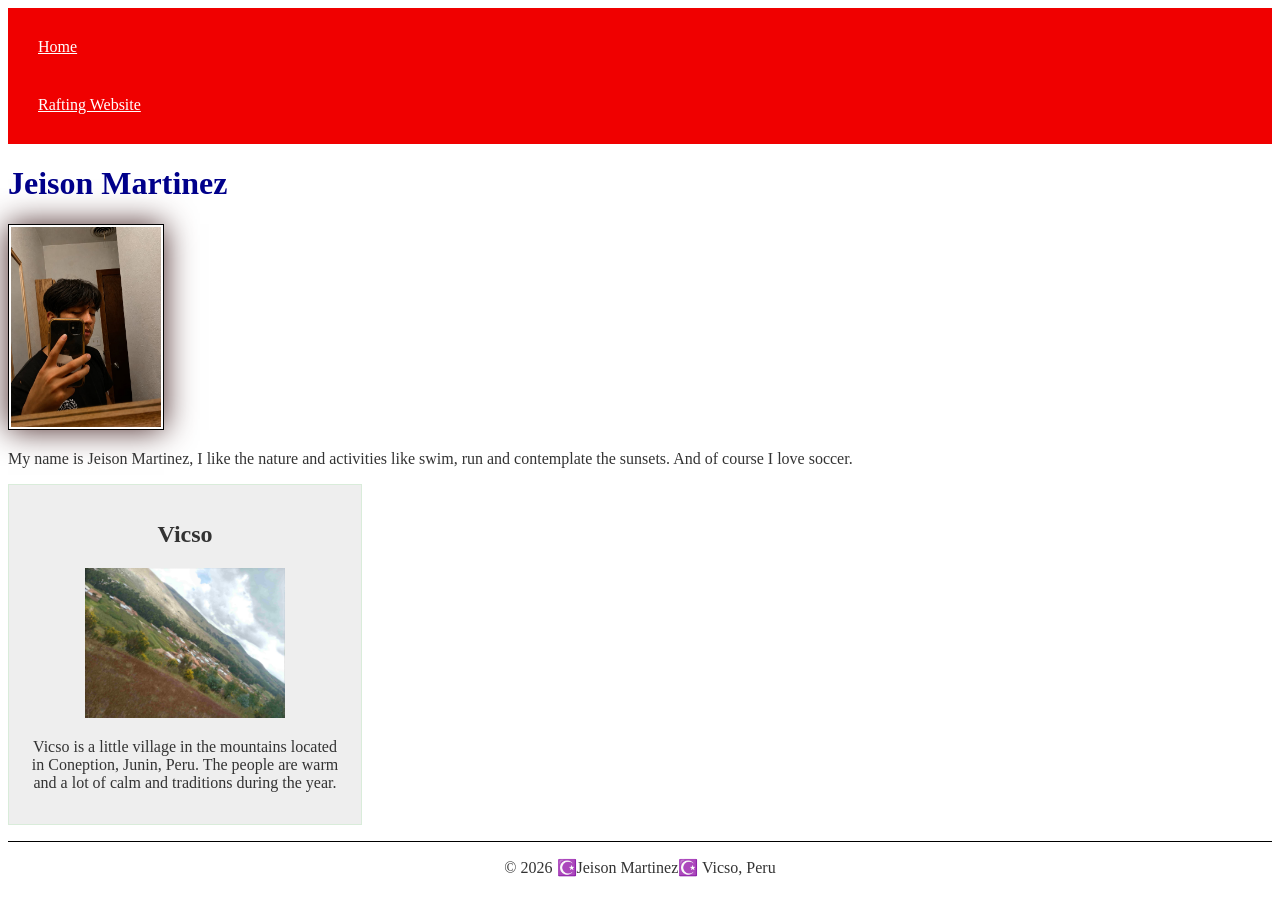
<file: index.html>
<!DOCTYPE html>
<html lang="en">

<head>
    <meta charset="UTF-8">
    <meta name="viewport" content="width=device-width, initial-scale=1.0">
    <meta name="description" content="Jeison Martinez, WDD 130, More about me.">
    <meta name="JMT" content="Jeison Martinez">
    <link rel="stylesheet" href="styles/styles.css">
    <title>Jeison Martinezz | WDD 130</title>
</head>

<body>
    <header>
        <nav>
            <!-- This is for the titles in blue. -->
            <a href="#">Home</a>
            <a href="wwr/">Rafting Website</a>
        </nav>
    </header>
    <main>
        <h1> Jeison Martinez </h1>
        <img src="images/profile.jpg" alt="Jeison picture" width="200">
        <p>My name is Jeison Martinez, I like the nature and activities like swim, run and
            contemplate the sunsets. And of course I love soccer.</p>
        <p></p>
    </main>
    <aside>
        <h2>Vicso</h2>
        <img src="images/vicso.jpg" alt="Vicso photo">
        <p>Vicso is a little village in the mountains located in Coneption, Junin, Peru. The people
            are warm and a lot of calm and traditions during the year.</p>
    </aside>
    <footer>
        <p> © 2026 ☪️Jeison Martinez☪️ Vicso, Peru</p>
    </footer>
</body>

</html>
</file>
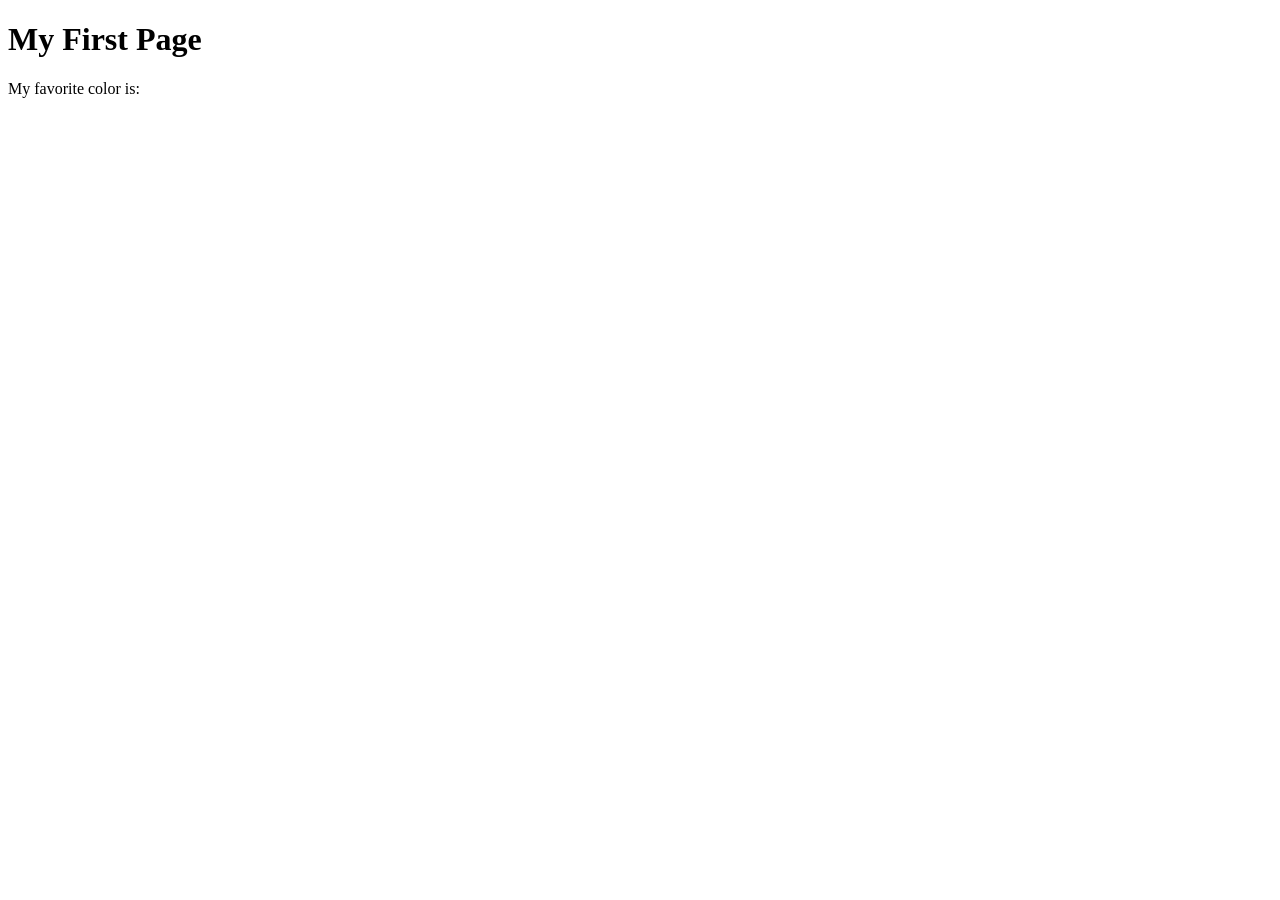
<file: week01/first-page.html>
<!DOCTYPE html>
<html lang="en">
<head>
    <meta charset="UTF-8">
    <meta name="viewport" content="width=device-width, initial-scale=1.0">
    <title>My First Page</title>
</head>
<body>
    <h1>My First Page</h1>
    <p>My favorite color is: </p>
</body>
</html>
</file>
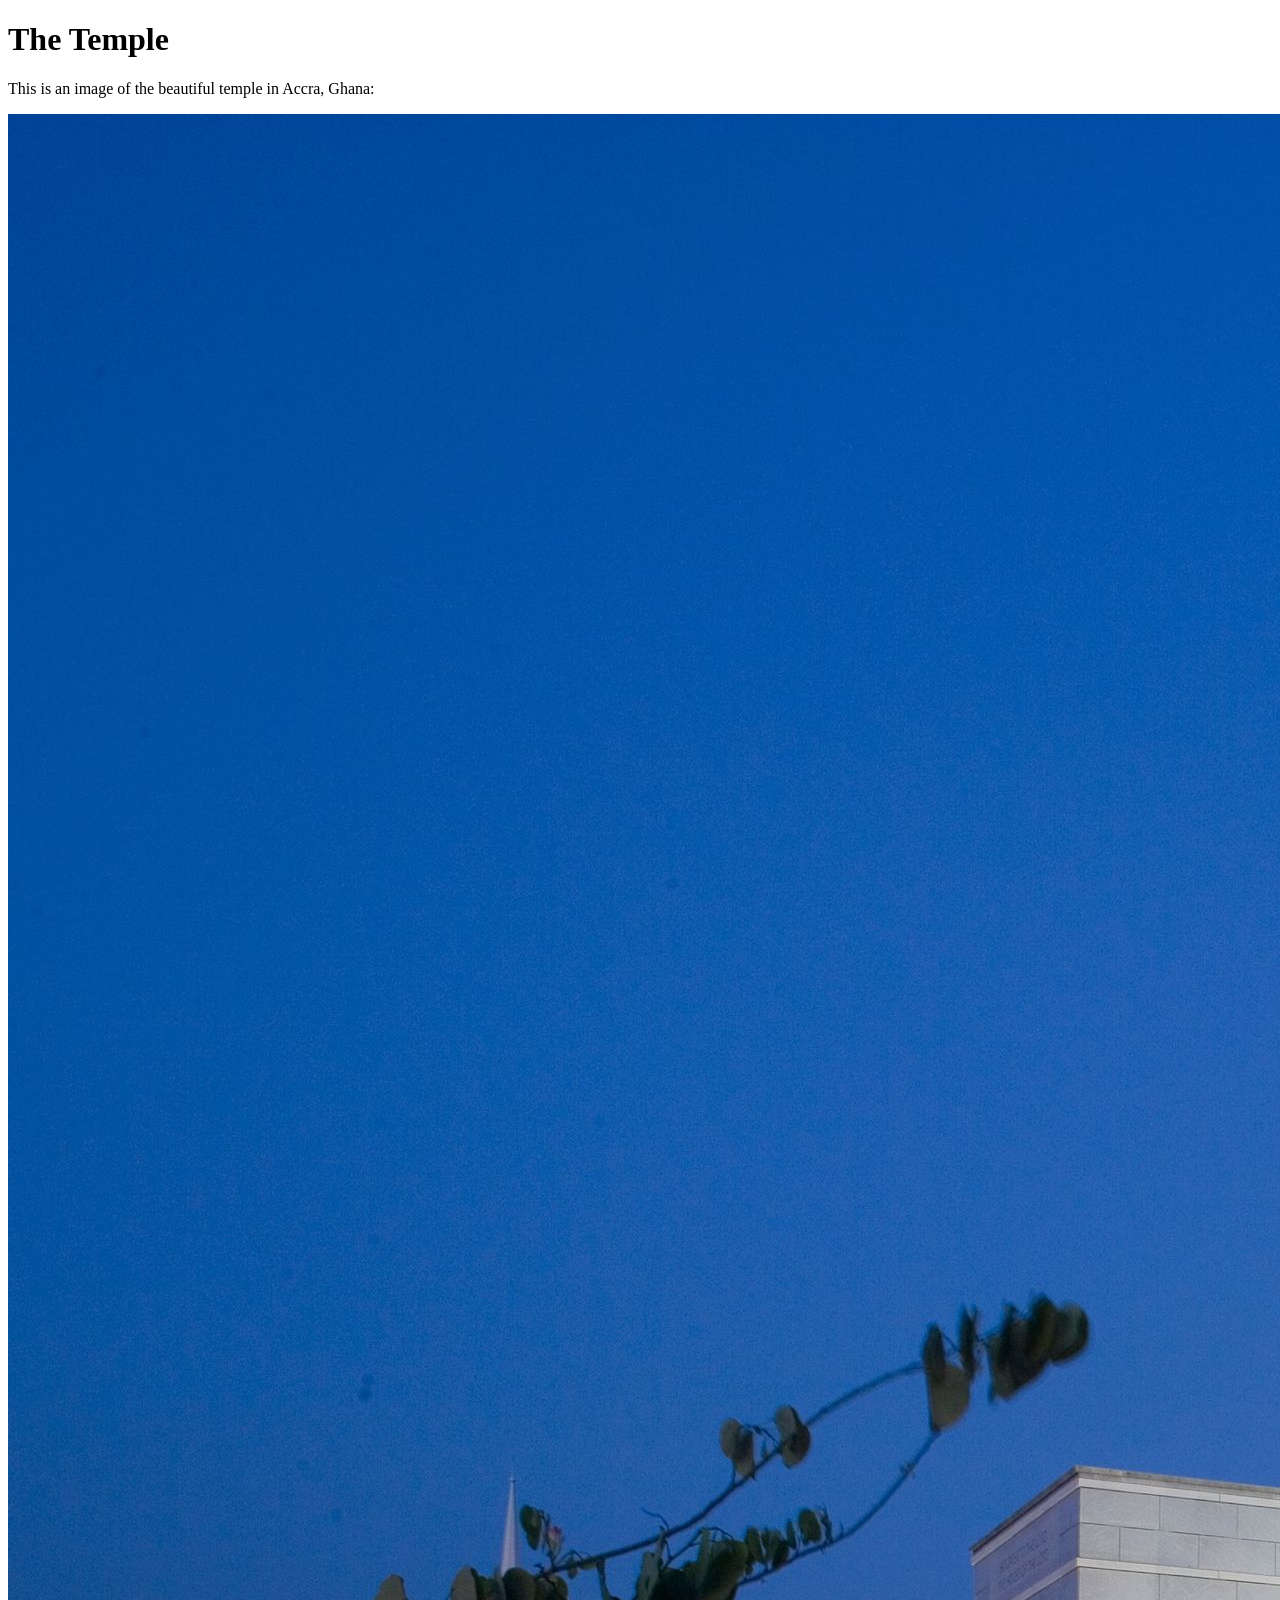
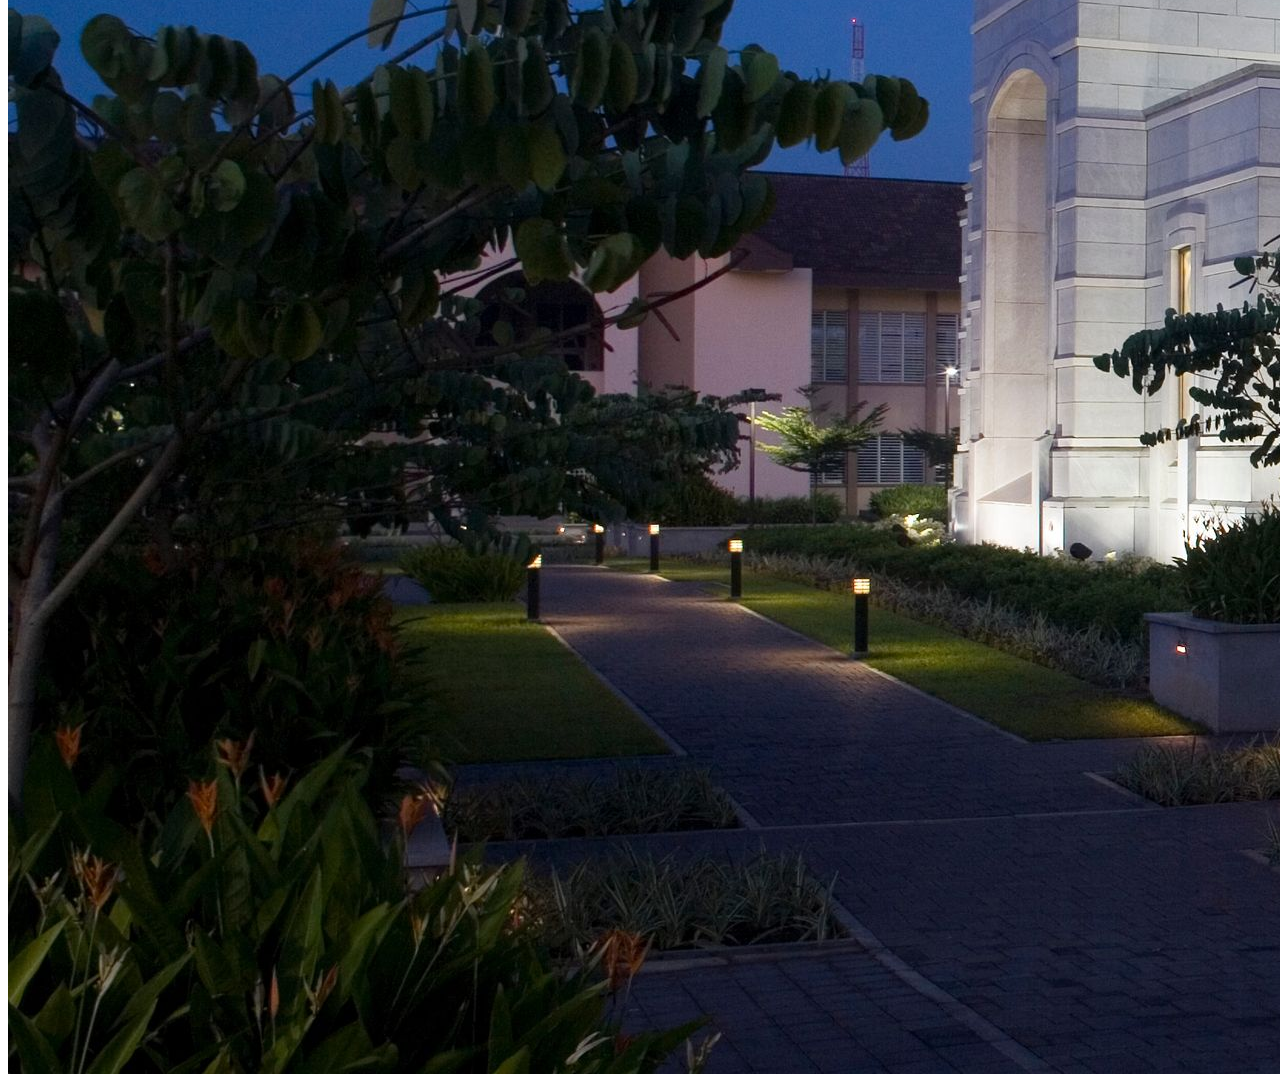
<file: week01/images.html>
<!DOCTYPE html>
<html lang="en">
<head>
    <meta charset="UTF-8">
    <meta name="viewport" content="width=device-width, initial-scale=1.0">
    <title>Temple Image</title>
</head>
<body>
    <h1>The Temple</h1>
    <p>This is an image of the beautiful temple in Accra, Ghana:</p>
    <img src="images/temple-large.jpeg" alt="The Accra Ghana Temple">
    
</body>
</html>
</file>
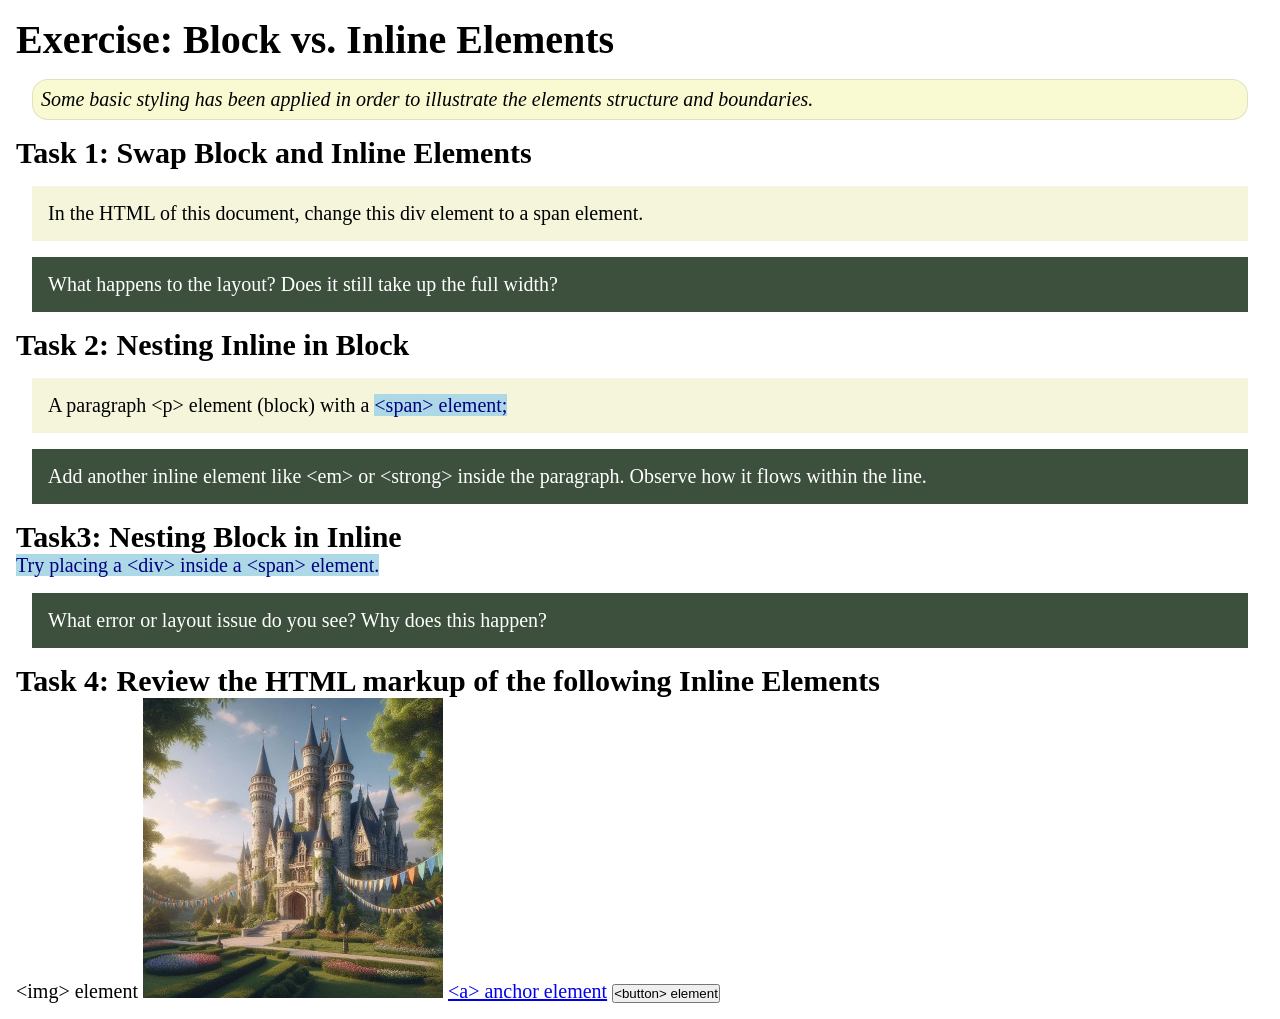
<file: week02/block-vs-inline.html>
<!DOCTYPE html>
<html lang="en">

<head>
    <meta charset="UTF-8">
    <meta name="viewport" content="width=device-width, initial-scale=1.0">
    <title>Exercise: Block vs. Inline Elements</title>
    <link rel="stylesheet" href="styles/block-vs-inline.css">
</head>

<body>
    <main>
        <h1>Exercise: Block vs. Inline Elements</h1>
        <p class="note">Some basic styling has been applied in order to illustrate the elements structure and
            boundaries.</p>

        <h2>Task 1: Swap Block and Inline Elements</h2>
        <div>In the HTML of this document, change this div element to a span element.</div>

        <p class="question">What happens to the layout? Does it still take up the full width?</p>

        <h2>Task 2: Nesting Inline in Block</h2>
        <p>A paragraph &lt;p&gt; element (block) with a <span>&lt;span&gt; element;</span></p>
        <p class="question">Add another inline element like &lt;em&gt; or &lt;strong&gt; inside the paragraph. Observe
            how it flows within the line.</p>

        <h2>Task3: Nesting Block in Inline</h2>
        <span>Try placing a &lt;div&gt; inside a &lt;span&gt; element.</span>
            <p class="question">What error or layout issue do you see? Why does this happen?</p>


            <h2>Task 4: Review the HTML markup of the following Inline Elements</h2>
        &lt;img&gt; element
        <img src="images/castle.webp" alt="placeholder image (images are inline)" width="300" height="300">
        <a href="https://churchofjesuschrist.org">&lt;a&gt; anchor element</a>
        <button type="button">&lt;button&gt; element</button>
    </main>
</body>

</html>
</file>
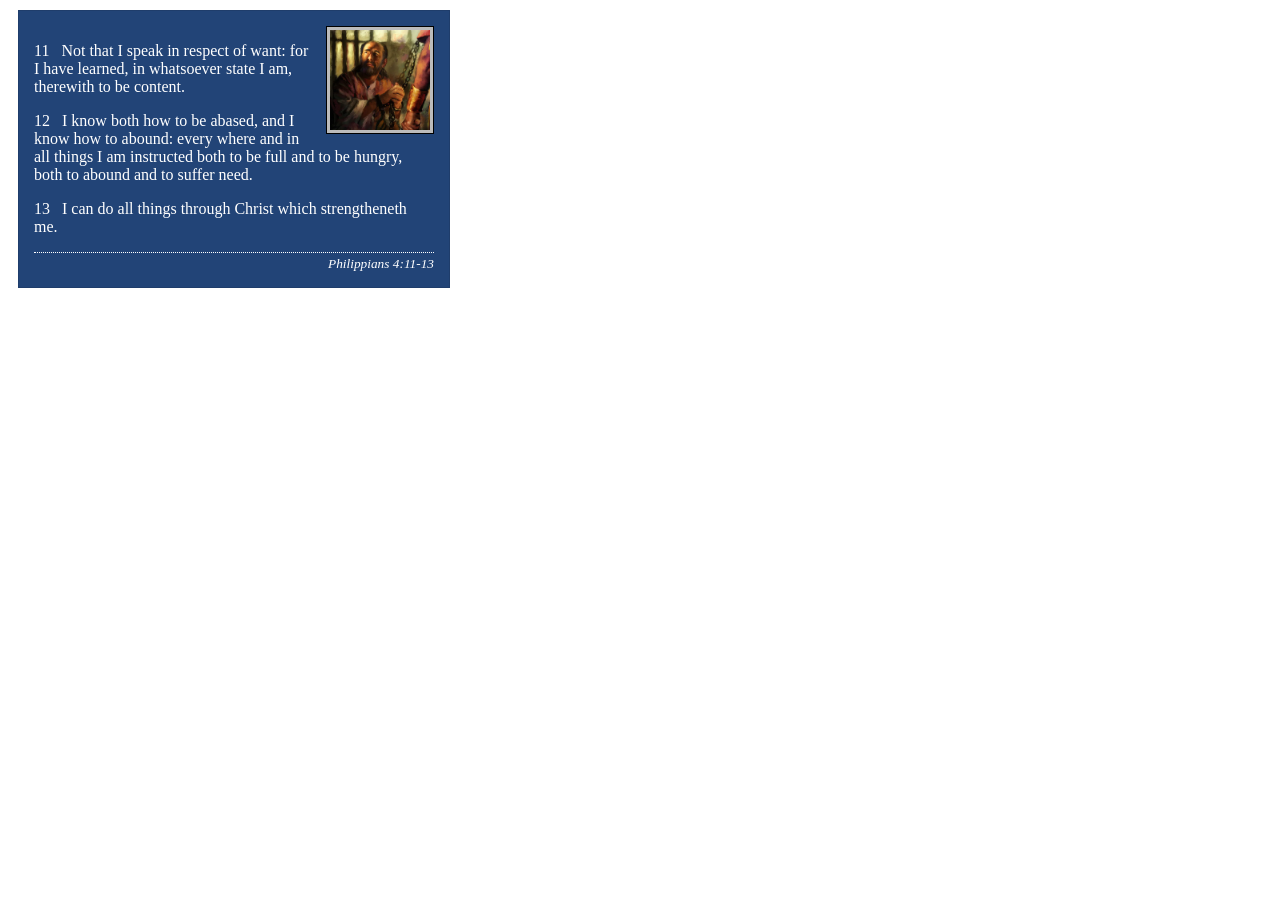
<file: week02/box-model-solution.html>
<!DOCTYPE html>
<html lang="en">
<head>
    <meta charset="UTF-8">
    <meta name="viewport" content="width=device-width, initial-scale=1.0">
    <title>Box Model Activity</title>
    <link rel="stylesheet" href="styles/box-model-solution.css">
</head>
<body>
    <main>
        <div class="callout">
            <img src="images/apostle-paul-imprisoned.webp" alt="Paul the Apostle - Imprisoned in Rome" width="200" height="200">
            <blockquote>
                <p>11 &nbsp; Not that I speak in respect of want: for I have learned, in whatsoever state I am, therewith to be content.</p>
                <p>12 &nbsp; I know both how to be abased, and I know how to abound: every where and in all things I am instructed both to be full and to be hungry, both to abound and to suffer need.</p>
                <p>13 &nbsp; I can do all things through Christ which strengtheneth me.</p>
            </blockquote>
            <cite>Philippians 4:11-13</cite>
        </div>
    </main>
</body>
</html>
</file>
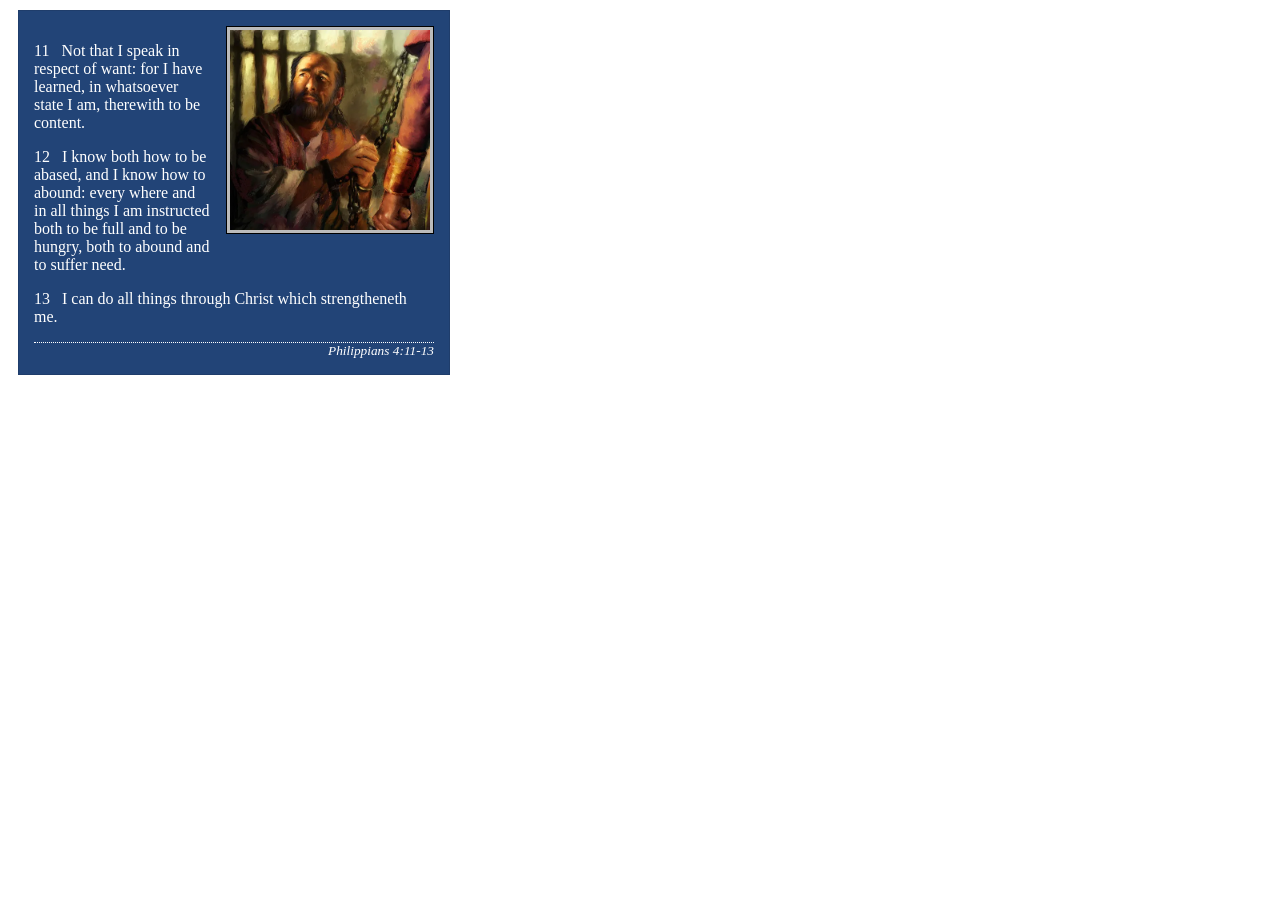
<file: week02/box-model.html>
<!DOCTYPE html>
<html lang="en">

<head>
    <meta charset="UTF-8">
    <meta name="viewport" content="width=device-width, initial-scale=1.0">
    <title>Box Model Activity</title>
    <link rel="stylesheet" href="styles/box-model.css">
</head>

<body>
    <main>
        <div class="callout">
            <img src="images/apostle-paul-imprisoned.webp"
              alt="Paul the Apostle - Imprisoned in Rome" width="200" height="200">
            <blockquote>
                <p>11 &nbsp; Not that I speak in respect of want: for I have learned, in whatsoever
                    state I am, therewith to be content.</p>
                <p>12 &nbsp; I know both how to be abased, and I know how to abound: every where and
                    in all things I am instructed both to be full and to be hungry, both to abound
                    and to suffer need.</p>
                <p>13 &nbsp; I can do all things through Christ which strengtheneth me.</p>
            </blockquote>
            <cite>Philippians 4:11-13</cite>
        </div>
    </main>
</body>

</html>
</file>
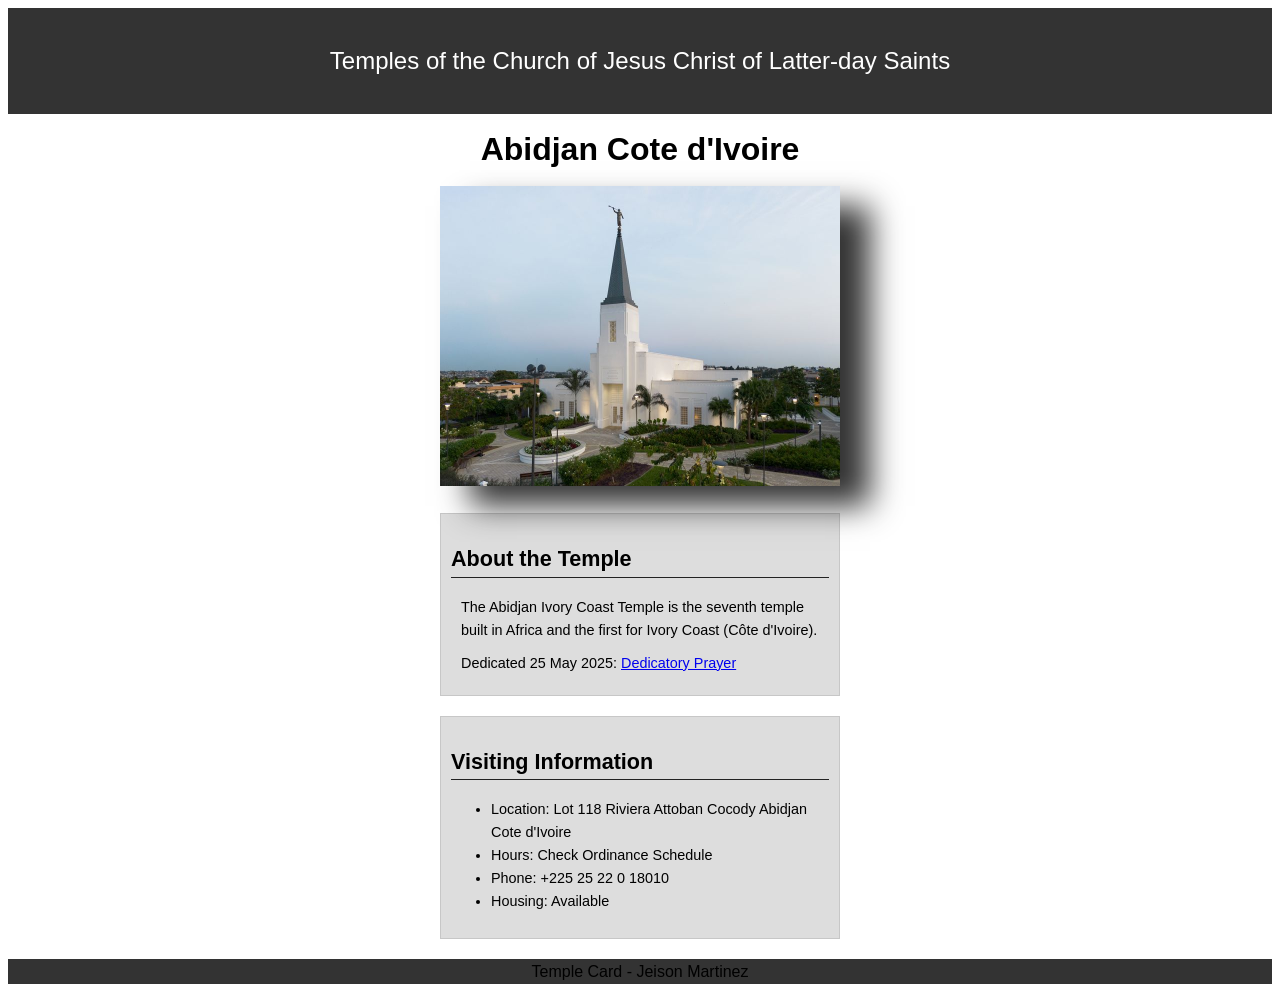
<file: week02/temple.html>
<!DOCTYPE html>
<html lang="en">

<head>
    <meta charset="UTF-8">
    <meta name="viewport" content="width=device-width, initial-scale=1.0">
    <link rel="stylesheet" href="styles/temple.css">
    <title>Temple Card - Abidjan Cote d'Ivoire</title>
</head>

<body>
    <header>
        <p>Temples of the Church of Jesus Christ of Latter-day Saints</p>
    </header>
    <main>
        <h1>Abidjan Cote d'Ivoire</h1>
        <picture>
            <img src="images/abidjan-ivory-coast.jpeg" alt="Abidjan Cote d'Ivoire Temple">
        </picture>
        <section>
            <h2>About the Temple</h2>
            <p>The Abidjan Ivory Coast Temple is the seventh temple built in Africa and the first
                for Ivory Coast (Côte
                d'Ivoire).</p>
            <p>Dedicated 25 May 2025: <a
                  href="https://www.churchofjesuschrist.org/temples/dedicatory-prayer/abidjan-ivory-coast-temple/2025-05-25?lang=eng"
                  target="_blank" rel="noopener noreferrer">Dedicatory Prayer</a></p>
        </section>
        <section>
            <h2>Visiting Information</h2>
            <ul>
                <li>Location: Lot 118 Riviera Attoban Cocody Abidjan Cote d'Ivoire</li>
                <li>Hours: Check Ordinance Schedule</li>
                <li>Phone: +225 25 22 0 18010</li>
                <li>Housing: Available</li>
            </ul>
        </section>
    </main>
    <footer>
        <p>Temple Card - Jeison Martinez</p>
    </footer>
</body>

</html>
</file>
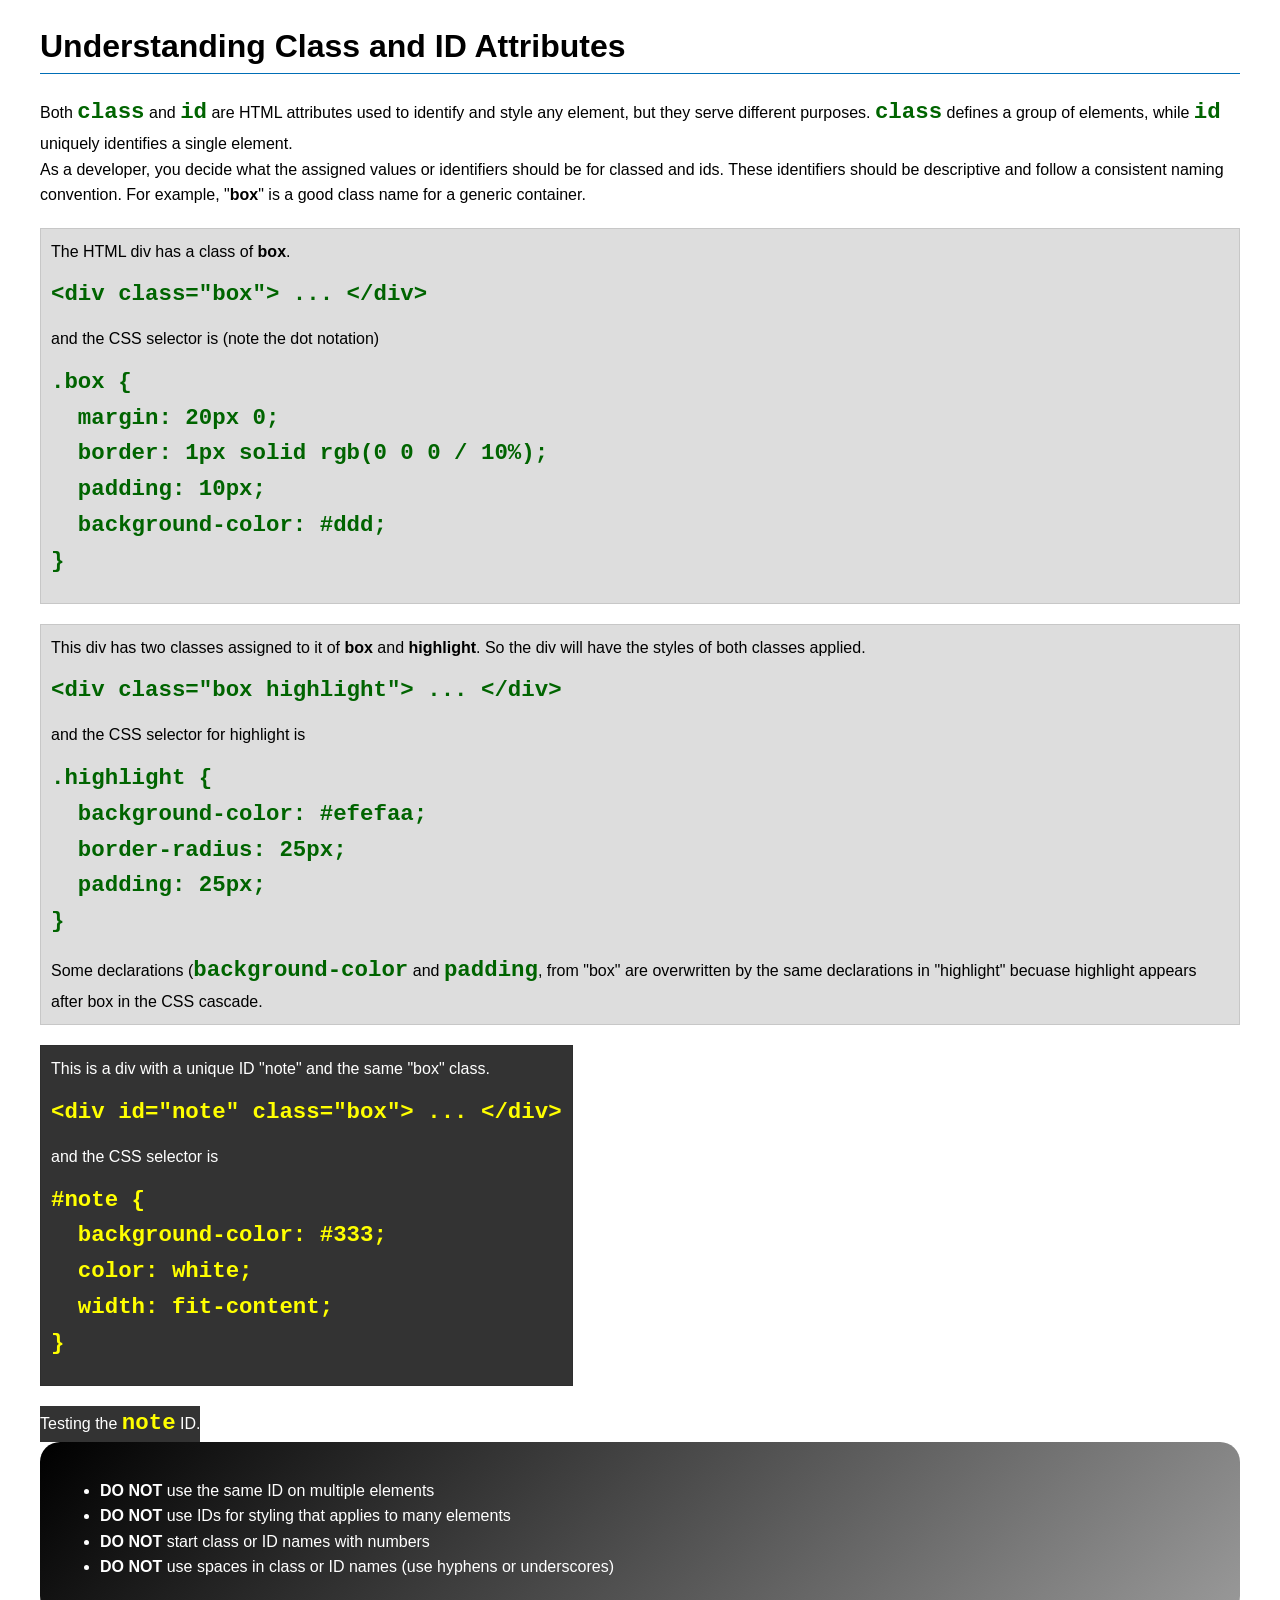
<file: week03/class-and-id.html>
<!DOCTYPE html>
<html lang="en">

<head>
    <meta charset="UTF-8">
    <meta name="viewport" content="width=device-width, initial-scale=1.0">
    <title>Class vs ID Attributes</title>
    <link rel="stylesheet" href="styles/class-and-id.css">
</head>

<body>
    <h1>Understanding Class and ID Attributes</h1>
    <p>Both <code>class</code> and <code>id</code> are HTML attributes used to identify and style
        any element, but they
        serve different purposes. <code>class</code> defines a group of elements, while
        <code>id</code> uniquely
        identifies a single element.
    </p>
    <p>As a developer, you decide what the assigned values or identifiers should be for classed and
        ids. These
        identifiers should be
        descriptive and follow a consistent naming convention. For example, "<strong>box</strong>"
        is a good class name
        for a generic container.</p>
    <div class="box">
        <p>The HTML div has a class of <strong>box</strong>.</p>
        <pre><code class="html">&lt;div class="box"&gt; ... &lt;/div&gt;</code></pre>
        and the CSS selector is (note the dot notation)
        <pre><code class="css">.box {
  margin: 20px 0;
  border: 1px solid rgb(0 0 0 / 10%);
  padding: 10px;
  background-color: #ddd; 
}</code></pre>
    </div>

    <div class="box">
        <p>This div has two classes assigned to it of <strong>box</strong> and
            <strong>highlight</strong>. So the div
            will have the styles of both classes applied.
        </p>
        <pre><code class="html">&lt;div class="box highlight"&gt; ... &lt;/div&gt;</code></pre>
        and the CSS selector for highlight is
        <pre><code class="css">.highlight {
  background-color: #efefaa;
  border-radius: 25px;
  padding: 25px;
}</code></pre>
        <p>Some declarations (<code>background-color</code> and <code>padding</code>, from "box" are
            overwritten by the same declarations in "highlight" becuase highlight appears after box
            in the CSS cascade.</p>
    </div>

    <div id="note" class="box">
        <p>This is a div with a unique ID "note" and the same "box" class.</p>
        <pre><code class="html">&lt;div id="note" class="box"&gt; ... &lt;/div&gt;</code></pre>
        and the CSS selector is
        <pre><code class="css">#note {
  background-color: #333;
  color: white;
  width: fit-content;
}</code></pre>
    </div>

    <div id="note">
        <p>Testing the <code>note</code> ID.</p>
    </div>

    <section id="best-practice">
        <ul>
            <li><strong>DO NOT</strong> use the same ID on multiple elements</li>
            <li><strong>DO NOT</strong> use IDs for styling that applies to many elements</li>
            <li><strong>DO NOT</strong> start class or ID names with numbers</li>
            <li><strong>DO NOT</strong> use spaces in class or ID names (use hyphens or underscores)
            </li>
        </ul>
    </section>


</body>

</html>
</file>
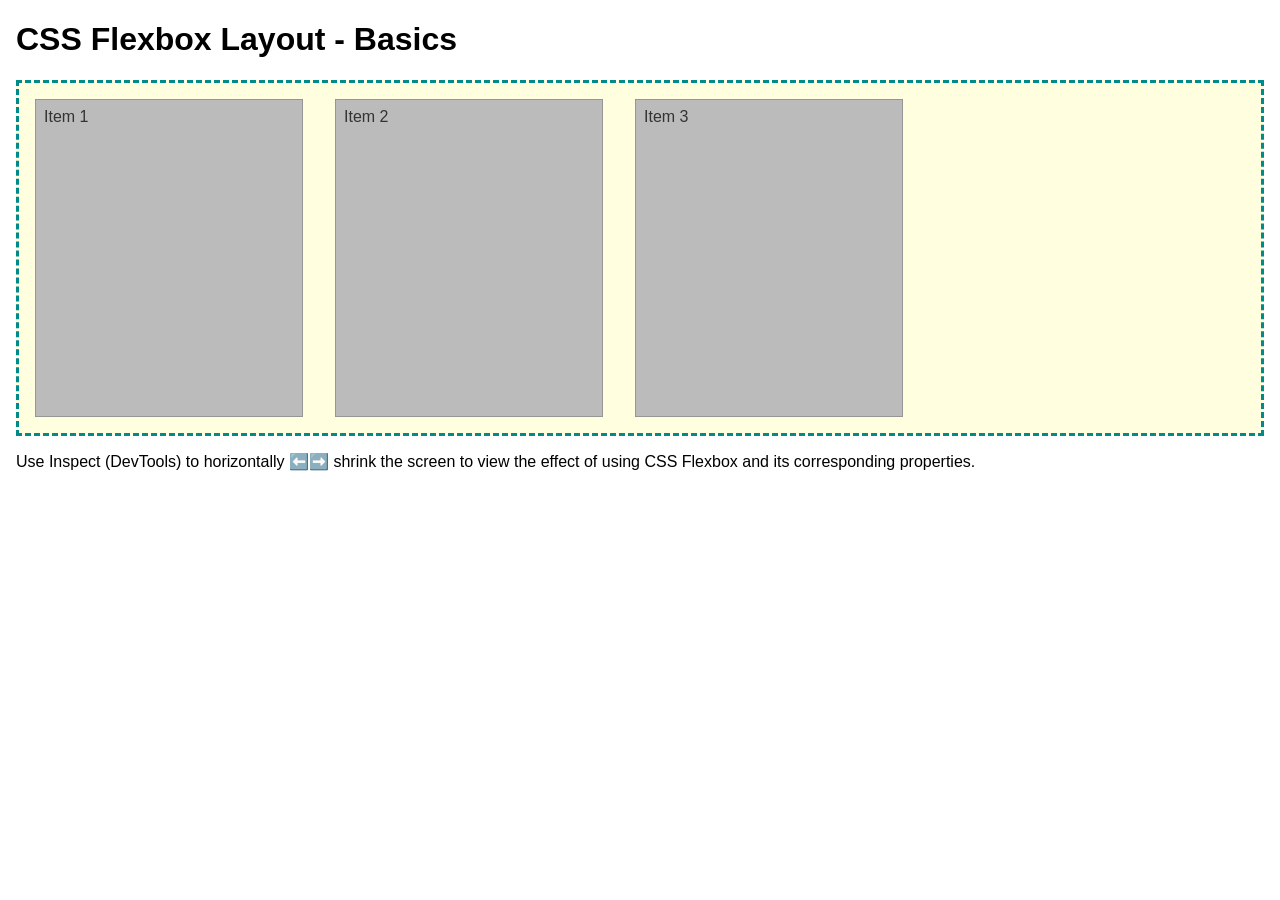
<file: week04/flexbox-layout.html>
<!DOCTYPE html>
<html lang="en">
<head>
    <meta charset="UTF-8">
    <meta name="viewport" content="width=device-width, initial-scale=1.0">
    <title>CSS Flexbox Layout - Basics</title>
    <link rel="stylesheet" href="styles/flexbox.css">
</head>
<body>
    <main>
        <h1>CSS Flexbox Layout - Basics</h1>
        <div class="flex-container">
            <div class="flex-item item1">Item 1</div>
            <div class="flex-item item2">Item 2</div>
            <div class="flex-item item3">Item 3</div>
        </div>
        <p>Use Inspect (DevTools) to horizontally ⬅️➡️ shrink the screen to view the effect of using CSS Flexbox and its corresponding properties.</p>
    </main>
</body>
</html>
</file>
<file: styles/styles.css>
:root {
    --heading-background-color: rgb(240 0 0);
    --heading-text-colot: #333;
    --heading-font: 'Monteserrat', Helvestica, sans-serif;
    --padding: 1rem;
    --border: 1px solid rgba(32, 211, 47, 0.1);
}

nav {
    background-color: var(--heading-background-color);
    padding: 10px;
}

nav a {
    color: white;
    display: block;
    padding: 20px;
}

h1 {
    color: darkblue;
}

main img {
    width: 150px;
    height: auto;
    border: 1px solid black;
    padding: 2px;
    box-shadow: 0 0 30px rgb(70, 36, 36);
}

p {
    padding: 0;
    color: var(--heading-text-colot);
}

aside {
    width: 20em;
    border: var(--border);
    padding: 1em;
    background-color: #eee;
    color: #333;
    text-align: center;
}

aside img {
    width: 200px;
    height: auto;
}

footer {
    margin-top: 1em;
    border-top: 1px solid #000;
    text-align: center;
}
</file>
<file: week02/styles/block-vs-inline.css>
* {
    margin: 0;
    padding: 0;
}

body {
    font-size: 20px;
    margin: 1rem;
}

p,
div {
    background-color: beige;
    margin: 1rem;
    padding: 1rem;
}

span {
    color: navy;
    background-color: lightblue;
}

code {
    margin: 0;
    padding: 0;
    color: green;
    font-size: 1.2rem;
}

.note {
    font-style: italic;
    background-color: lightgoldenrodyellow;
    border-radius: 1rem;
    border: 1px solid rgb(0 0 0 / 10%);
    margin: 1rem;
    padding: .5rem;
}

.question {
    background-color: #3d503d;
    color: #fff;
}
</file>
<file: week02/styles/box-model-solution.css>
.callout {
    max-width: 400px;
    margin: 10px;
    border: 1px solid rgba(0, 0, 0, .1);
    padding: 15px;
    background-color: #247;
    color: #fff;
}

.callout img {
    float: right;
    margin: 0 0 10px 15px;
    border: 1px solid #000;
    padding: 3px;
    background-color: #bbb;
    width: 100px;
    height: auto;

}

blockquote {
    margin: 0;
}

cite {
    display: block;
    border-top: 1px dotted #fff;
    padding-top: 3px;
    text-align: right;
    font-size: smaller;
}
</file>
<file: week02/styles/box-model.css>
.callout {
    max-width: 400px;
    margin: 10px;
    border: 1px solid rgb(0 0 0 / .1);
    padding: 15px;
    background-color: #247;
    color: #fff;
}

.callout img {
    float: right;
    margin: 0 0 10px 15px;
    border: 1px solid #000;
    padding: 3px;
    background-color: #bbb;
    width: 15 0px;
    height: auto;
}

blockquote {
    margin: 0;

}

cite {
    display: block;
    border-top: 1px dotted #fff;
    text-align: right;
    font-size: smaller;
}
</file>
<file: week02/styles/temple.css>
body {
    font-family: Arial, sans-serif;
    line-height: 1.6;
}

header {
    background-color: #333;
    color: #fff;
    padding: 10px 0;
    text-align: center;
    font-size: 1.5rem;
}

main {
    width: 400px;
    margin: 0 auto;

}

h1 {
    margin: 10px;
    text-align: center;
}

h2 {
    border-bottom: 1px solid #222;
}

img {
    width: 100%;
    height: auto;
    box-shadow: 30px 20px 30px #333;
}

section {
    margin: 20px 0;
    border: 1px solid rgb(0 0 0 / 10%);
    padding: 10px;
    background-color: #ddd;
    font-size: .9rem;
}

section p {
    margin: 10px;
}

ul {
    margin-left: 10px 20px 0;
}

footer {
    background-color: #333;
    text-align: center;
    font-size: 1rem;
}
</file>
<file: week03/styles/class-and-id.css>
body {
    font-family: Arial, sans-serif;
    line-height: 1.6;
    margin: 0;
    padding: 0 40px;
}

h1 {
    border-bottom: 1px solid rgb(0 110 182);
    padding-bottom: 0;
}



p {
    margin: 0;
}

code {
    color: darkgreen;
    font-weight: 700;
    font-size: 1.4rem;
}

/* Class examples - can be reused */

.box {
    margin: 20px 0;
    border: 1px solid rgb(0 0 0 / 10%);
    padding: 10px;
    background-color: #ddd; /* this is shorthand for #dddddd */
}

.highlight {
    background-color: #efefaa;
    border-radius: 25px;
    padding: 25px;
}

/* ID examples - should be unique */

#note {
    background-color: #333;
    color: white;
    width: fit-content;
}

#note code {
    color: yellow;
}

#best-practice {
    background: linear-gradient(135deg, #000 0%, #999 100%);
    color: white;
    border-radius: 20px;
    padding: 20px
}
</file>
<file: week04/styles/flexbox.css>
body {
    font-family: Helvetica, Arial, sans-serif;
    margin: 1rem;
}

.flex-container {
    border: 3px dashed darkcyan;
    background-color: lightyellow;
    display: flex;
    flex-wrap: wrap;
}

.flex-item {
    width: 250px;
    margin: 1rem;
    border: 1px solid rgb(0 0 0 / 20%);
    padding: 0.5rem;
    background-color: #bbb;
    color: #333;
}

.item1 {
    min-height: 100px;
}

.item2 {
    min-height: 200px;
}

.item3 {
    min-height: 300px;
}
</file>
